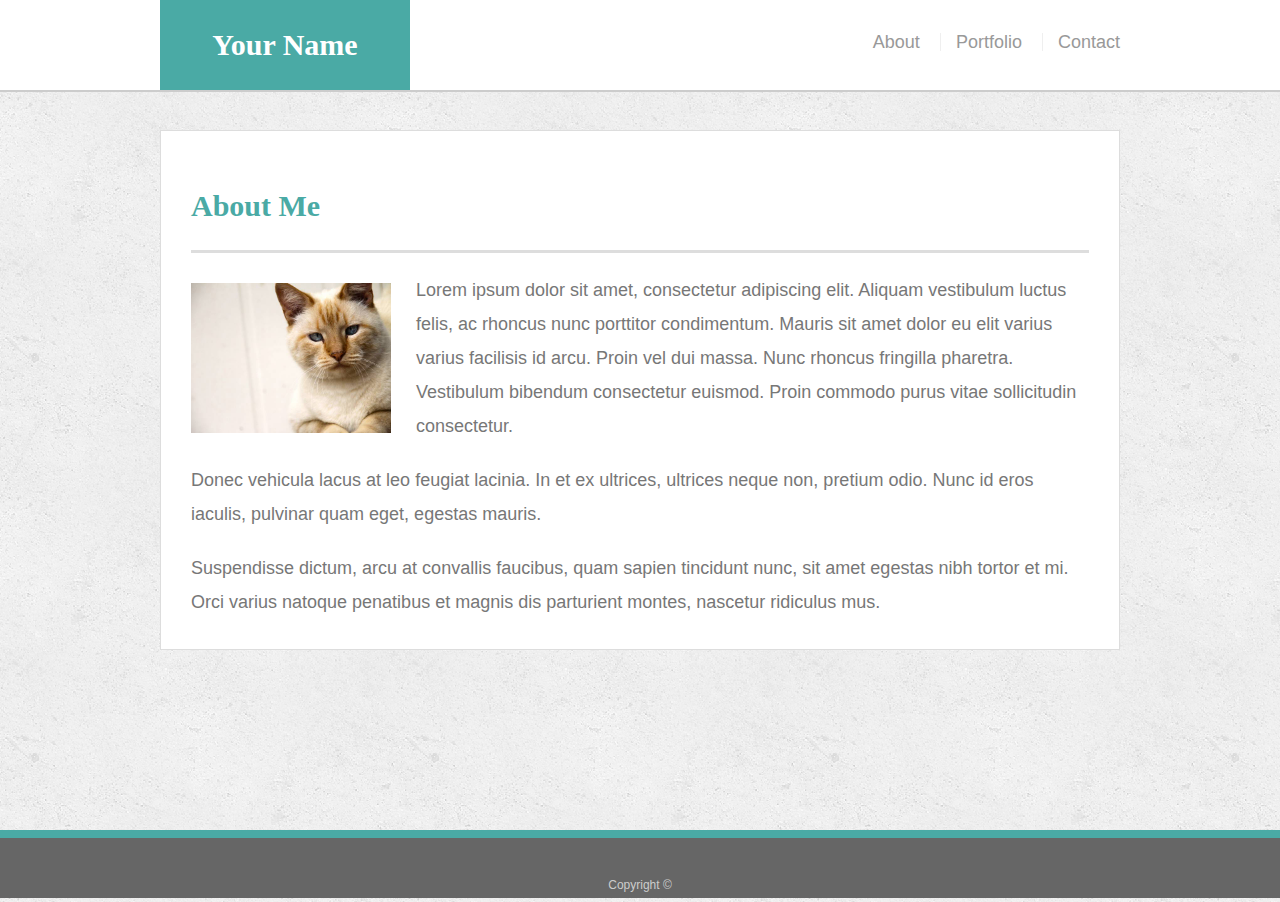
<file: index.html>
<!doctype html>
<html lang="en-us">

<head>
  <meta name="viewport" content="width=device-width, initial-scale=1.0">
  <meta charset="UTF-8">
  <title>About | Your Name</title>
  <link rel="stylesheet" type="text/css" href="assets/css/style.css">
</head>

<body>

  <header id="masthead">
    <div class="container">
      <a href="index.html" id="logo">Your Name</a>
      <div class="navi">
      <nav>
        <a href="index.html">About</a>
        <a href="portfolio.html">Portfolio</a>
        <a href="contact.html">Contact</a>
      </nav>
    </div>
    </div>
  </header>

  <div id="main-container" class="container">
    <section class="main-section">
      <h1>About Me</h1>

      <img src="assets/images/cat.jpg" class="auth-image" alt="Your Name">

      <p>Lorem ipsum dolor sit amet, consectetur adipiscing elit. Aliquam vestibulum luctus felis, ac rhoncus nunc porttitor condimentum. Mauris sit amet dolor eu elit varius varius facilisis id arcu. Proin vel dui massa. Nunc rhoncus fringilla pharetra. Vestibulum bibendum consectetur euismod. Proin commodo purus vitae sollicitudin consectetur.</p>

      <p>Donec vehicula lacus at leo feugiat lacinia. In et ex ultrices, ultrices neque non, pretium odio. Nunc id eros iaculis, pulvinar quam eget, egestas mauris.</p>

      <p>Suspendisse dictum, arcu at convallis faucibus, quam sapien tincidunt nunc, sit amet egestas nibh tortor et mi. Orci varius natoque penatibus et magnis dis parturient montes, nascetur ridiculus mus.</p>

    </section>

  </div>

  <footer>
    <div class="container">
      Copyright &copy; 
    </div>
  </footer>
</body>

</html>
</file>
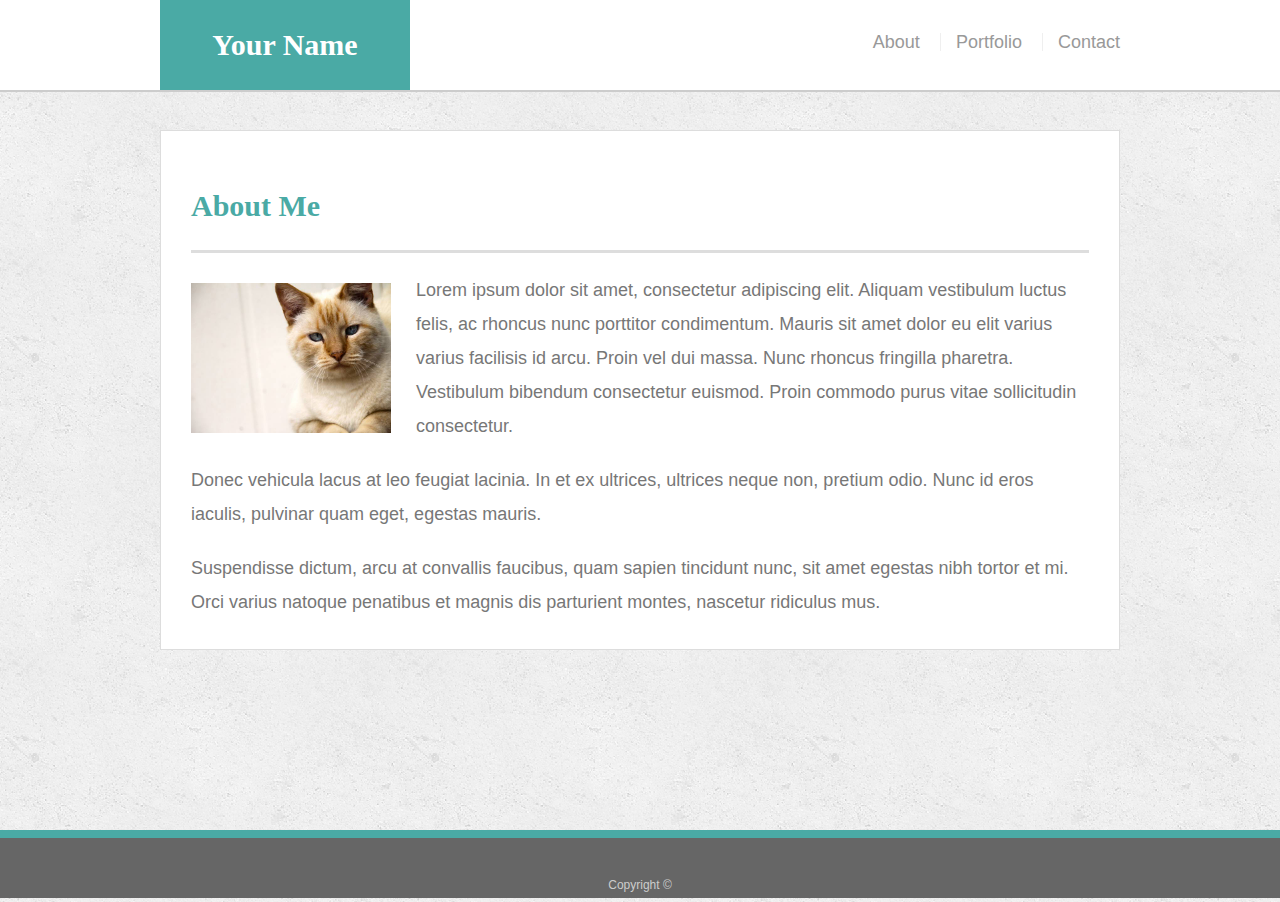
<file: recommended-homework-solution/index.html>
<!doctype html>
<html lang="en-us">

<head>
  <meta charset="UTF-8">
  <title>About | Your Name</title>
  <link rel="stylesheet" type="text/css" href="assets/css/style.css">
</head>

<body>

  <header id="masthead">
    <div class="container">
      <a href="index.html" id="logo">Your Name</a>
      <div class="navi">
      <nav>
        <a href="index.html">About</a>
        <a href="portfolio.html">Portfolio</a>
        <a href="contact.html">Contact</a>
      </nav>
    </div>
    </div>
  </header>

  <div id="main-container" class="container">
    <section class="main-section">
      <h1>About Me</h1>

      <img src="assets/images/cat.jpg" class="auth-image" alt="Your Name">

      <p>Lorem ipsum dolor sit amet, consectetur adipiscing elit. Aliquam vestibulum luctus felis, ac rhoncus nunc porttitor condimentum. Mauris sit amet dolor eu elit varius varius facilisis id arcu. Proin vel dui massa. Nunc rhoncus fringilla pharetra. Vestibulum bibendum consectetur euismod. Proin commodo purus vitae sollicitudin consectetur.</p>

      <p>Donec vehicula lacus at leo feugiat lacinia. In et ex ultrices, ultrices neque non, pretium odio. Nunc id eros iaculis, pulvinar quam eget, egestas mauris.</p>

      <p>Suspendisse dictum, arcu at convallis faucibus, quam sapien tincidunt nunc, sit amet egestas nibh tortor et mi. Orci varius natoque penatibus et magnis dis parturient montes, nascetur ridiculus mus.</p>

    </section>

  </div>

  <footer>
    <div class="container">
      Copyright &copy; 
    </div>
  </footer>
</body>

</html>
</file>
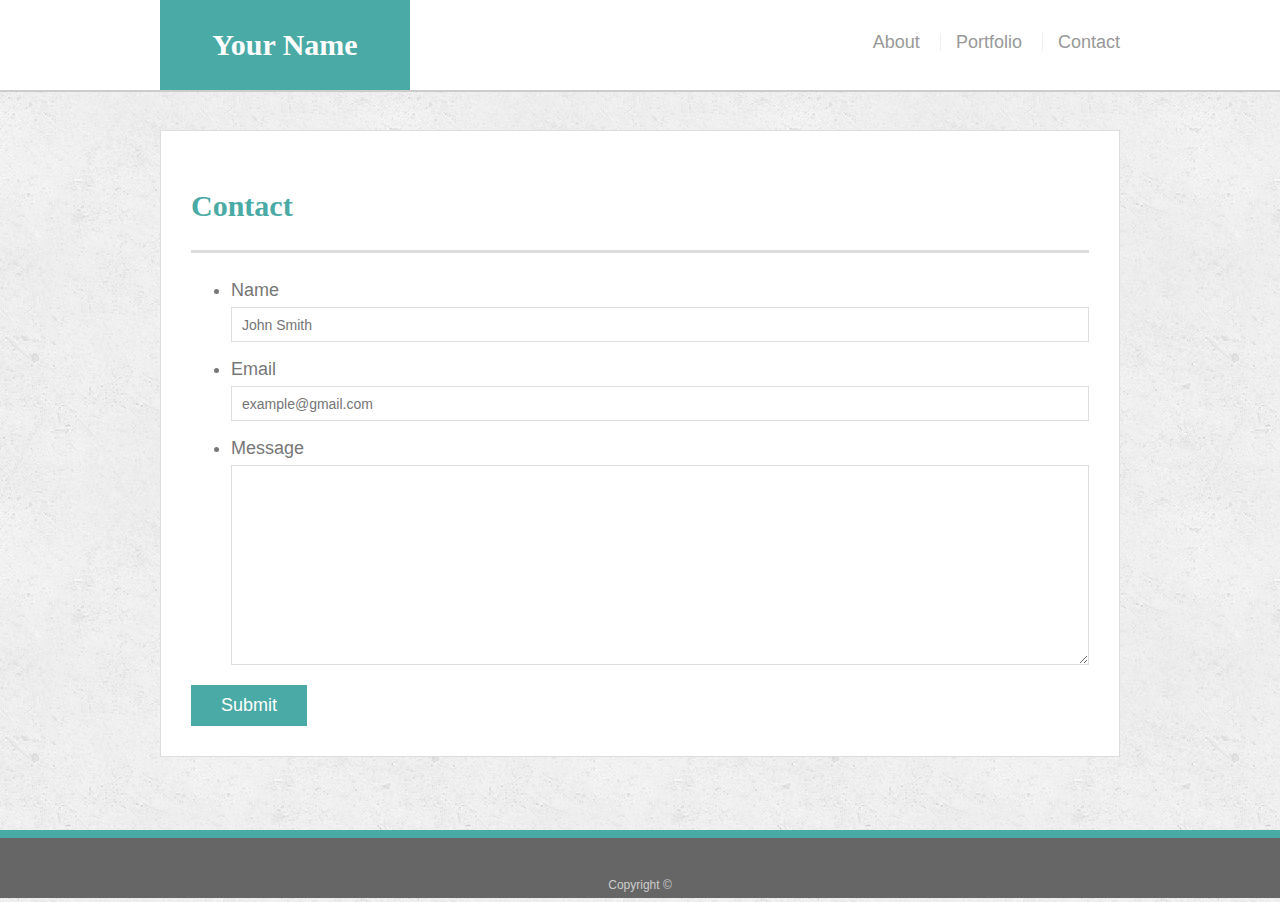
<file: contact.html>
<!doctype html>
<html lang="en-us">

<head>
  <meta name="viewport" content="width=device-width, initial-scale=1.0">
  <meta charset="UTF-8">
  <title>Contact | Your Name</title>
  <link rel="stylesheet" type="text/css" href="assets/css/style.css">
</head>

<body>

  <header id="masthead">
    <div class="container">
      <a href="index.html" id="logo">Your Name</a>
      <nav>
        <a href="index.html">About</a>
        <a href="portfolio.html">Portfolio</a>
        <a href="contact.html">Contact</a>
      </nav>
    </div>
  </header>

  <div id="main-container" class="container">
    <section class="main-section">
      <h1>Contact</h1>

      <form id="contact-form">
        <ul>
          <li>
            <label for="name">Name</label>
            <input type="text" id="name" name="name" placeholder="John Smith" required="required">
          </li>
          <li>
            <label for="email">Email</label>
            <input type="email" id="email" name="email" placeholder="example@gmail.com" required="required">
          </li>
          <li>
            <label for="message">Message</label>
            <textarea id="message" name="message" required="required"></textarea>
          </li>
        </ul>
        <input type="submit">
      </form>

    </section>

  </div>

  <footer>
    <div class="container">
      Copyright &copy; 
    </div>
  </footer>
</body>

</html>
</file>
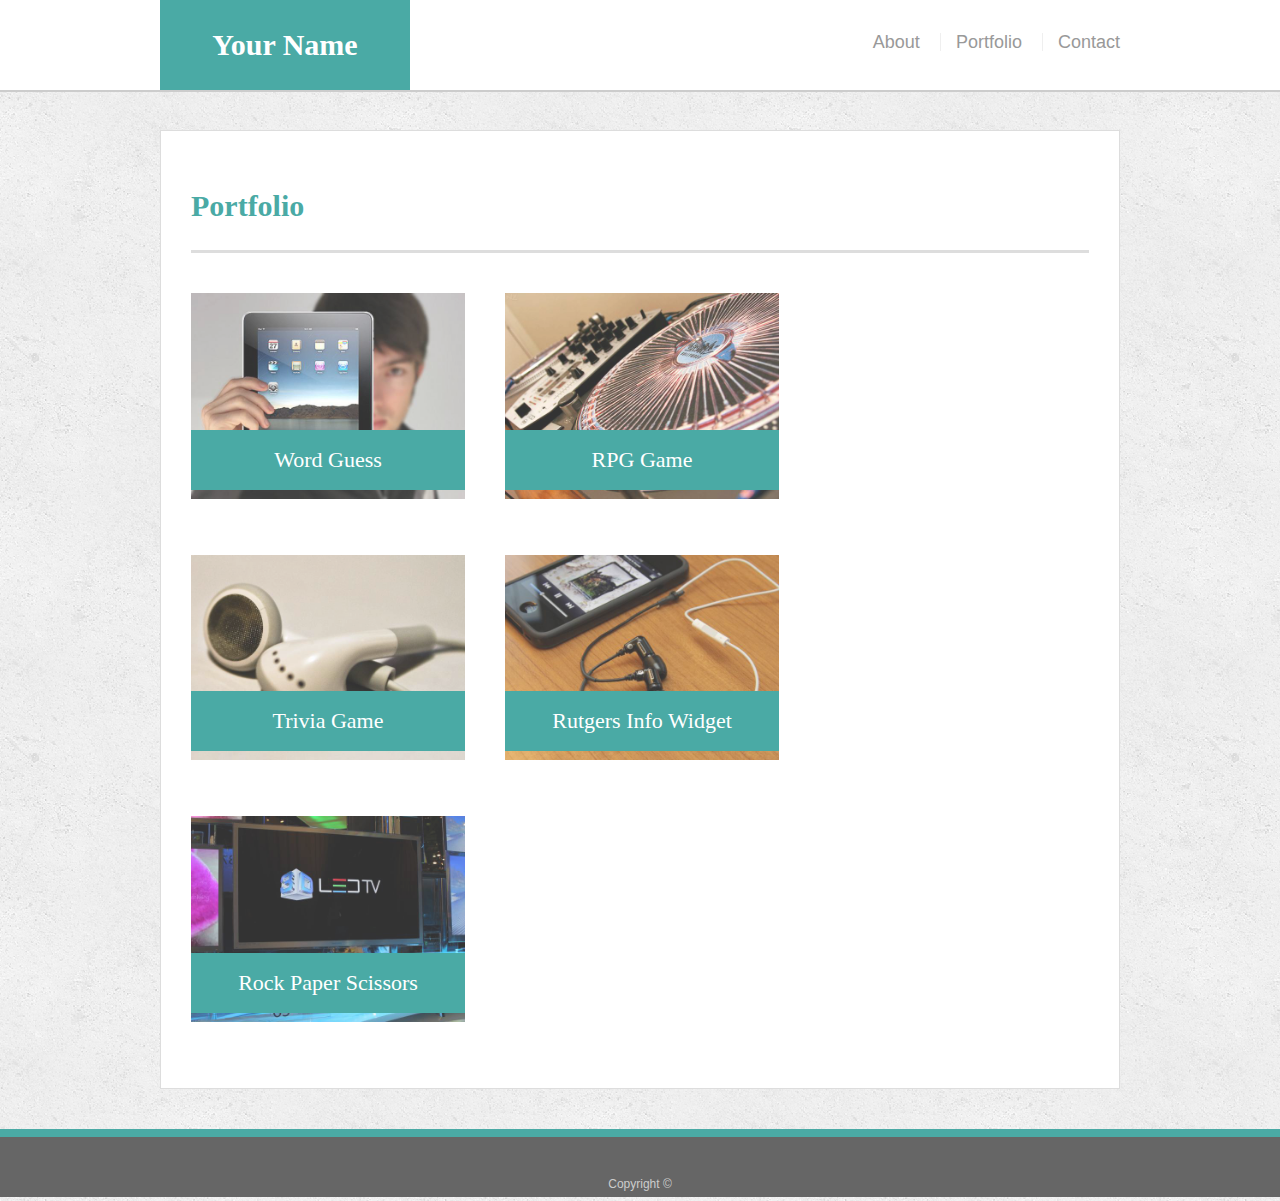
<file: portfolio.html>
<!doctype html>
<html lang="en-us">

<head>
  <meta name="viewport" content="width=device-width, initial-scale=1.0">
  <meta charset="UTF-8">
  <title>Portfolio | Your Name</title>
  <link rel="stylesheet" type="text/css" href="assets/css/style.css">
</head>

<body>

  <header id="masthead">
    <div class="container">
      <a href="index.html" id="logo">Your Name</a>
      <nav>
        <a href="index.html">About</a>
        <a href="portfolio.html">Portfolio</a>
        <a href="contact.html">Contact</a>
      </nav>
    </div>
  </header>

  <div id="main-container" class="container">
    <section class="main-section">
      <h1>Portfolio</h1>

      

      <div class="work">
        <img src="assets/images/technics-q-c-640-480-1.jpg" alt="Word Guess">
        <h3>Word Guess</h3>
      </div>

      <div class="work">
        <img src="assets/images/technics-q-c-640-480-2.jpg" alt="RPG Game">
        <h3>RPG Game</h3>
      </div>
      <div class="work">
        <img src="assets/images/technics-q-c-640-480-5.jpg" alt="Trivia Game">

        <h3>Trivia Game</h3>
      </div>
      <div class="work">
        <img src="assets/images/technics-q-c-640-480-7.jpg" alt="Rutgers Info Widget">
        <h3>Rutgers Info Widget</h3>
      </div>

      <div class="work">
        <img src="assets/images/technics-q-c-640-480-9.jpg" alt="Rock Paper Scissors">
        <h3>Rock Paper Scissors</h3>
      </div>
    
    </section>

  </div>

  <footer>
    <div class="container">
      Copyright &copy;
    </div>
  </footer>
</body>

</html>
</file>
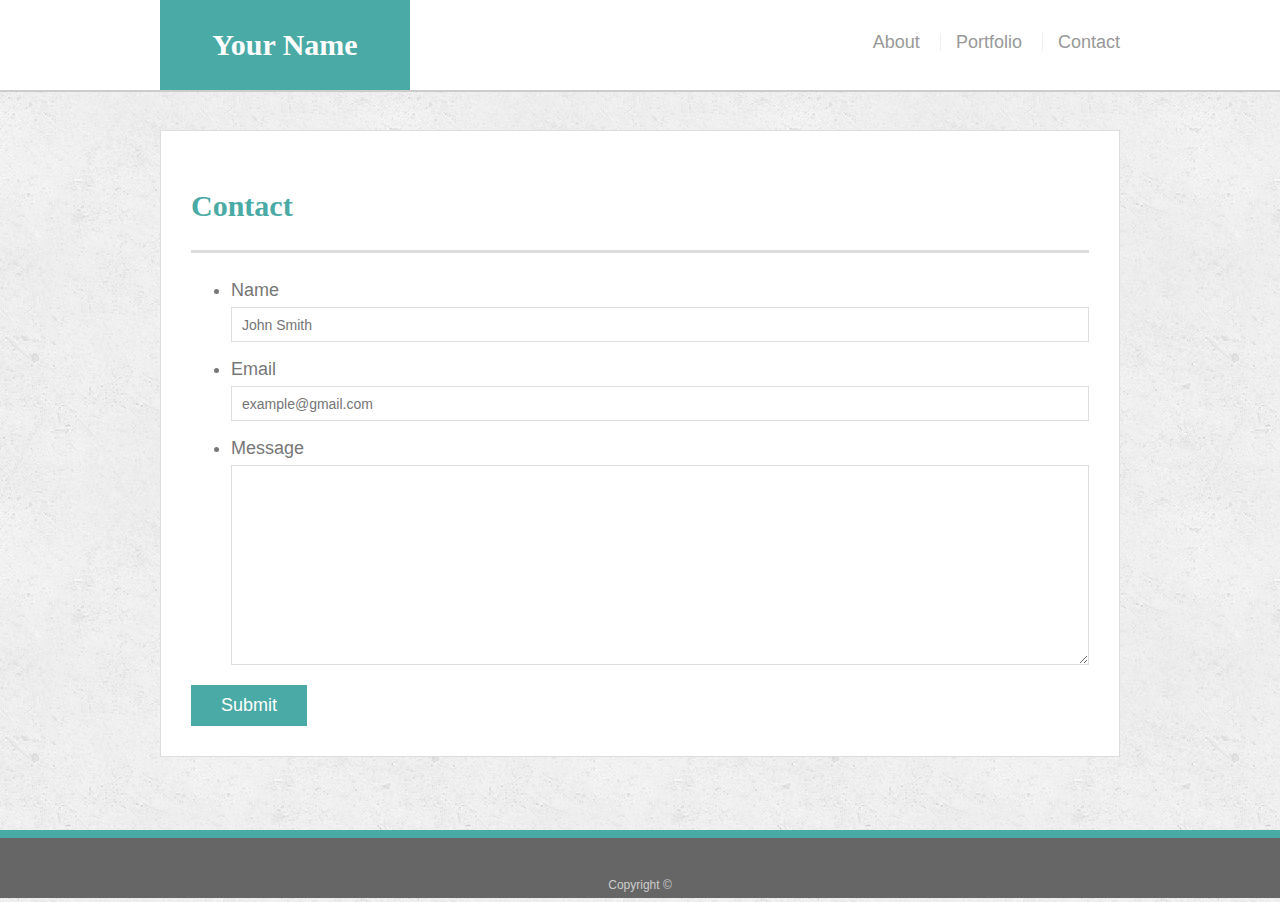
<file: recommended-homework-solution/contact.html>
<!doctype html>
<html lang="en-us">

<head>
  <meta charset="UTF-8">
  <title>Contact | Your Name</title>
  <link rel="stylesheet" type="text/css" href="assets/css/style.css">
</head>

<body>

  <header id="masthead">
    <div class="container">
      <a href="index.html" id="logo">Your Name</a>
      <nav>
        <a href="index.html">About</a>
        <a href="portfolio.html">Portfolio</a>
        <a href="contact.html">Contact</a>
      </nav>
    </div>
  </header>

  <div id="main-container" class="container">
    <section class="main-section">
      <h1>Contact</h1>

      <form id="contact-form">
        <ul>
          <li>
            <label for="name">Name</label>
            <input type="text" id="name" name="name" placeholder="John Smith" required="required">
          </li>
          <li>
            <label for="email">Email</label>
            <input type="email" id="email" name="email" placeholder="example@gmail.com" required="required">
          </li>
          <li>
            <label for="message">Message</label>
            <textarea id="message" name="message" required="required"></textarea>
          </li>
        </ul>
        <input type="submit">
      </form>

    </section>

  </div>

  <footer>
    <div class="container">
      Copyright &copy; 
    </div>
  </footer>
</body>

</html>
</file>
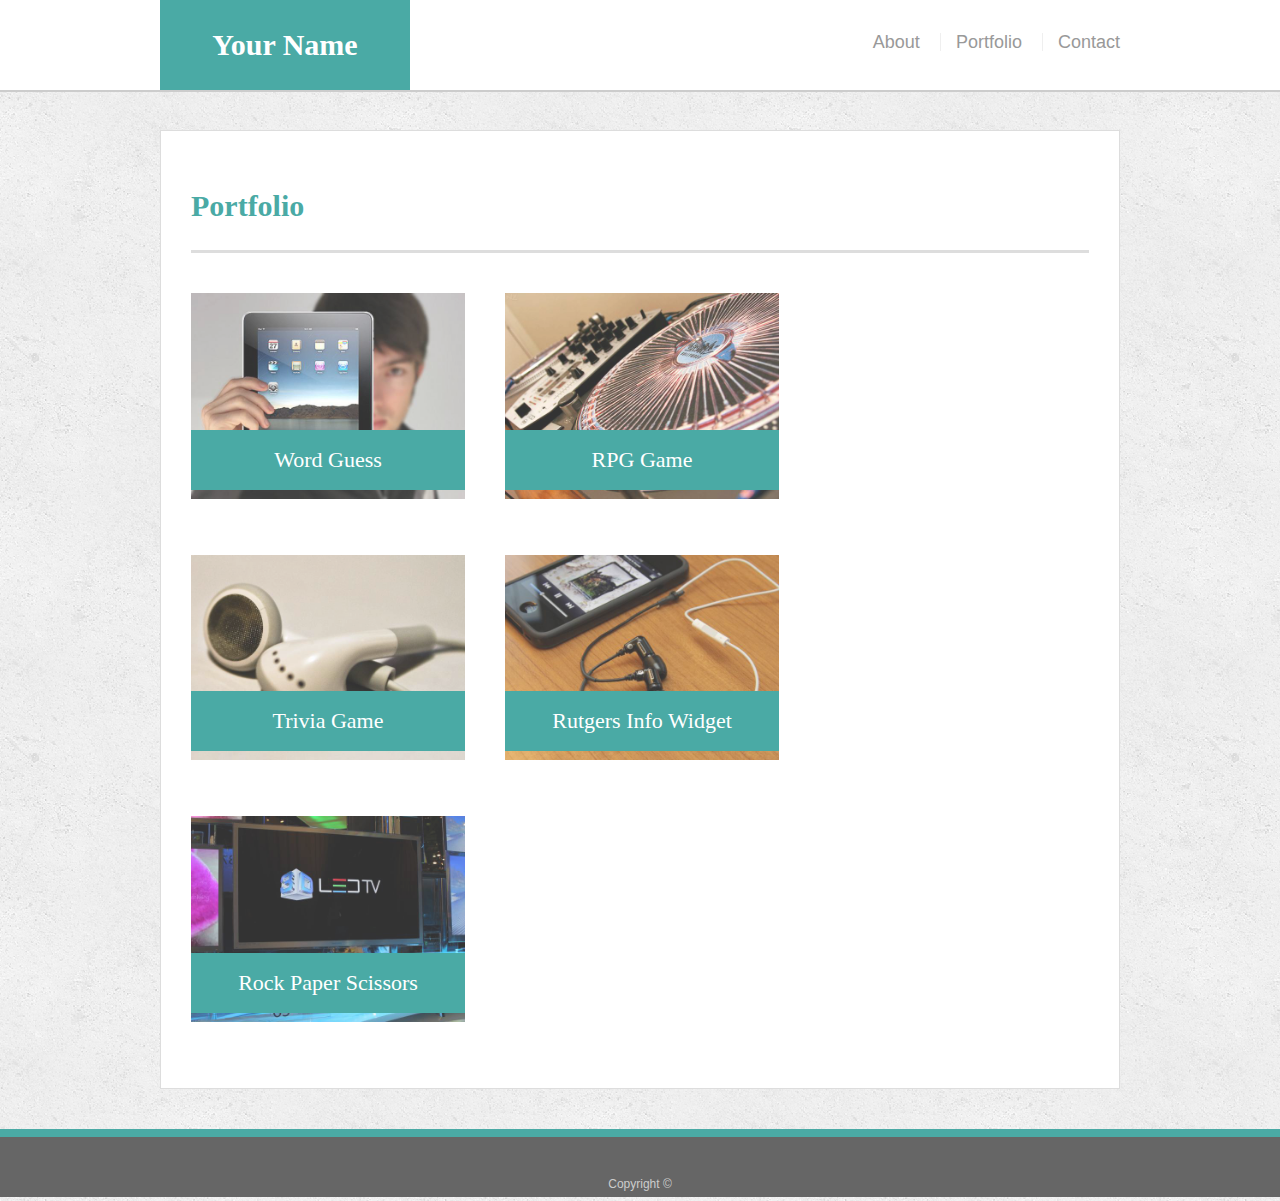
<file: recommended-homework-solution/portfolio.html>
<!doctype html>
<html lang="en-us">

<head>
  <meta charset="UTF-8">
  <title>Portfolio | Your Name</title>
  <link rel="stylesheet" type="text/css" href="assets/css/style.css">
</head>

<body>

  <header id="masthead">
    <div class="container">
      <a href="index.html" id="logo">Your Name</a>
      <nav>
        <a href="index.html">About</a>
        <a href="portfolio.html">Portfolio</a>
        <a href="contact.html">Contact</a>
      </nav>
    </div>
  </header>

  <div id="main-container" class="container">
    <section class="main-section">
      <h1>Portfolio</h1>

      

      <div class="work">
        <img src="assets/images/technics-q-c-640-480-1.jpg" alt="Word Guess">
        <h3>Word Guess</h3>
      </div>

      <div class="work">
        <img src="assets/images/technics-q-c-640-480-2.jpg" alt="RPG Game">
        <h3>RPG Game</h3>
      </div>
      <div class="work">
        <img src="assets/images/technics-q-c-640-480-5.jpg" alt="Trivia Game">

        <h3>Trivia Game</h3>
      </div>
      <div class="work">
        <img src="assets/images/technics-q-c-640-480-7.jpg" alt="Rutgers Info Widget">
        <h3>Rutgers Info Widget</h3>
      </div>

      <div class="work">
        <img src="assets/images/technics-q-c-640-480-9.jpg" alt="Rock Paper Scissors">
        <h3>Rock Paper Scissors</h3>
      </div>
    
    </section>

  </div>

  <footer>
    <div class="container">
      Copyright &copy;
    </div>
  </footer>
</body>

</html>
</file>
<file: assets/css/style.css>
body {
  font-family: Arial, "Helvetica Neue", Helvetica, sans-serif;
  font-size: 18px;
  line-height: 34px;
  color: #777777;
  background: url("../images/concrete_seamless.png");
}

* {
  box-sizing: border-box;
}

/* general */

.container {
  width: 100%;
  max-width: 960px;
  margin: 0 auto;
  clear: both;
}

h1,
h2,
h3,
p {
  margin-bottom: 20px;
}

p:last-child {
  margin-bottom: 0;
}

h1,
h2,
h3 {
  font-family: Georgia, Times, "Times New Roman", serif;
  font-weight: 700;
  color: #4aaaa5;
}

h1 {
  padding-bottom: 20px;
  font-size: 30px;
  line-height: 49px;
  border-bottom: 3px solid #dddddd;
}

h2,
h3 {
  font-size: 22px;
}

/* header */

#masthead {
  position: fixed;
  z-index: 99;
  width: 100%;
  margin: 0 0 30px;
  overflow: auto;
  color: #ffffff;
  background: #ffffff;
  border-bottom: 2px solid #cccccc;
}

#logo {
  float: left;
  width: 250px;
  height: 90px;
  font-family: Georgia, Times, "Times New Roman", serif;
  font-size: 30px;
  font-weight: 700;
  line-height: 90px;
  color: #ffffff;
  text-align: center;
  text-decoration: none;
  background: #4aaaa5;
}

nav {
  float: right;
  margin-top: 25px;
}

nav a {
  display: inline-block;
  padding-left: 15px;
  margin-left: 15px;
  line-height: 18px;
  color: #999;
  text-decoration: none;
  border-left: 1px solid #efefef;
}

nav a:first-child {
  border-left: 0 none;
}

/* footer */

footer {
  padding: 30px 0;
  clear: both;
  font-size: 12px;
  color: #ffffff;
  color: #cccccc;
  text-align: center;
  background: #666666;
  border-top: 8px solid #4aaaa5;
  height: 50px;
}

h3, h2 {
  padding-bottom: 20px;
  margin-bottom: 15px;
  line-height: 22px;
  border-bottom: 2px solid #eeeeee;
}

/* main */

#main-container {
  padding-top: 130px;
  min-height: calc(100vh - 70px);
}

.main-section {
  float: left;
  width: 100%;
  max-width: 960px;
  padding: 30px;
  margin: 0 0 40px;
  background: #ffffff;
  border: 1px solid #dddddd;
}

/* portfolio page */

.work {
  position: relative;
  float: left;
  width: 274px;
  margin: 20px 0 25px;
  overflow: auto;
}

.work:nth-child(even) {
  margin-right: 40px;
}

.work img {
  width: 100%;
  border: 0 none;
  opacity: 0.8;
}

.work h3 {
  position: absolute;
  bottom: 20px;
  width: 100%;
  padding: 15px;
  margin-bottom: 0;
  font-weight: 300;
  line-height: 30px;
  color: #ffffff;
  text-align: center;
  background: #4aaaa5;
  border-bottom: 0;
}

.auth-image {
  float: left;
  width: 200px;
  height: auto;
  margin-top: 10px;
  margin-right: 25px;
}

/* contact page */

#contact-form ul {
  margin-bottom: 20px;
}

#contact-form li {
  margin-bottom: 10px;
}

label,
input[type=text],
input[type=email],
textarea {
  display: block;
  width: 100%;
}

input[type=text],
input[type=email],
textarea {
  height: 35px;
  padding: 0 10px;
  font-size: 14px;
  border: 1px solid #dddddd;
}

textarea {
  height: 200px;
}

input[type=submit] {
  padding: 10px 30px;
  font-size: 18px;
  color: #ffffff;
  cursor: pointer;
  background: #4aaaa5;
  border: 0 none;
}

body {
  margin: 0px;
}

#main-section {
  margin: 8px;
}


 @media screen and (max-width: 980px) {

  #main-container {
    float: left;
    width: 70%;
  }

  nav ul{
    width: 100%
  }

  nav {
    width: 40%;
  }

  
  
 

}

@media screen and (max-width: 768px) {

  #main-container {
    /* clear: both; */
    width: 100%;
    
  }

  nav{
    padding-left: 40px;
    float: right;
    width: 45%;
    
  }
  

}

@media screen and (max-width: 750px) {

  nav{
     
    padding-left: 0;
    width: 50%;
    margin: 0px;
    padding:15px;
    padding-top: 25px;
  }

}




@media screen and (max-width: 640px) {

  #logo {
    width: 100%;
  }

  nav {

    width: 100%; 
    text-align: center; 

  }  

  

  #main-container {

    margin-top: 50px;

  }

  .main-section {
    padding-top: 0px;
  }

  

  .work {
    
    display: block;
    margin-left: auto;
    margin-right: auto;
    width: 100%;
  }

}
</file>
<file: recommended-homework-solution/assets/css/style.css>
body {
  font-family: Arial, "Helvetica Neue", Helvetica, sans-serif;
  font-size: 18px;
  line-height: 34px;
  color: #777777;
  background: url("../images/concrete_seamless.png");
}

* {
  box-sizing: border-box;
}

/* general */

.container {
  width: 100%;
  max-width: 960px;
  margin: 0 auto;
  clear: both;
}

h1,
h2,
h3,
p {
  margin-bottom: 20px;
}

p:last-child {
  margin-bottom: 0;
}

h1,
h2,
h3 {
  font-family: Georgia, Times, "Times New Roman", serif;
  font-weight: 700;
  color: #4aaaa5;
}

h1 {
  padding-bottom: 20px;
  font-size: 30px;
  line-height: 49px;
  border-bottom: 3px solid #dddddd;
}

h2,
h3 {
  font-size: 22px;
}

/* header */

#masthead {
  position: fixed;
  z-index: 99;
  width: 100%;
  margin: 0 0 30px;
  overflow: auto;
  color: #ffffff;
  background: #ffffff;
  border-bottom: 2px solid #cccccc;
}

#logo {
  float: left;
  width: 250px;
  height: 90px;
  font-family: Georgia, Times, "Times New Roman", serif;
  font-size: 30px;
  font-weight: 700;
  line-height: 90px;
  color: #ffffff;
  text-align: center;
  text-decoration: none;
  background: #4aaaa5;
}

nav {
  float: right;
  margin-top: 25px;
}

nav a {
  display: inline-block;
  padding-left: 15px;
  margin-left: 15px;
  line-height: 18px;
  color: #999;
  text-decoration: none;
  border-left: 1px solid #efefef;
}

nav a:first-child {
  border-left: 0 none;
}

/* footer */

footer {
  padding: 30px 0;
  clear: both;
  font-size: 12px;
  color: #ffffff;
  color: #cccccc;
  text-align: center;
  background: #666666;
  border-top: 8px solid #4aaaa5;
  height: 50px;
}

h3, h2 {
  padding-bottom: 20px;
  margin-bottom: 15px;
  line-height: 22px;
  border-bottom: 2px solid #eeeeee;
}

/* main */

#main-container {
  padding-top: 130px;
  min-height: calc(100vh - 70px);
}

.main-section {
  float: left;
  width: 100%;
  max-width: 960px;
  padding: 30px;
  margin: 0 0 40px;
  background: #ffffff;
  border: 1px solid #dddddd;
}

/* portfolio page */

.work {
  position: relative;
  float: left;
  width: 274px;
  margin: 20px 0 25px;
  overflow: auto;
}

.work:nth-child(even) {
  margin-right: 40px;
}

.work img {
  width: 100%;
  border: 0 none;
  opacity: 0.8;
}

.work h3 {
  position: absolute;
  bottom: 20px;
  width: 100%;
  padding: 15px;
  margin-bottom: 0;
  font-weight: 300;
  line-height: 30px;
  color: #ffffff;
  text-align: center;
  background: #4aaaa5;
  border-bottom: 0;
}

.auth-image {
  float: left;
  width: 200px;
  height: auto;
  margin-top: 10px;
  margin-right: 25px;
}

/* contact page */

#contact-form ul {
  margin-bottom: 20px;
}

#contact-form li {
  margin-bottom: 10px;
}

label,
input[type=text],
input[type=email],
textarea {
  display: block;
  width: 100%;
}

input[type=text],
input[type=email],
textarea {
  height: 35px;
  padding: 0 10px;
  font-size: 14px;
  border: 1px solid #dddddd;
}

textarea {
  height: 200px;
}

input[type=submit] {
  padding: 10px 30px;
  font-size: 18px;
  color: #ffffff;
  cursor: pointer;
  background: #4aaaa5;
  border: 0 none;
}

body {
  margin: 0px;
}

#main-section {
  margin: 8px;
}


 @media screen and (max-width: 980px) {

  #main-container {
    float: left;
    width: 70%;
  }

  nav ul{
    width: 100%
  }

  nav {
    width: 40%;
  }

  
  
 

}

@media screen and (max-width: 768px) {

  #main-container {
    /* clear: both; */
    width: 100%;
    
  }

  nav{
    padding-left: 40px;
    float: right;
    width: 45%;
    
  }
  

}

@media screen and (max-width: 750px) {

  nav{
     
    padding-left: 0;
    width: 50%;
    margin: 0px;
    padding:15px;
    padding-top: 25px;
  }

}




@media screen and (max-width: 640px) {

  #logo {
    width: 100%;
  }

  nav {

    width: 100%; 
    text-align: center; 

  }  

  

  #main-container {

    margin-top: 50px;

  }

  .main-section {
    padding-top: 0px;
  }

  

  .work {
    
    display: block;
    margin-left: auto;
    margin-right: auto;
    width: 100%;
  }

}
</file>
